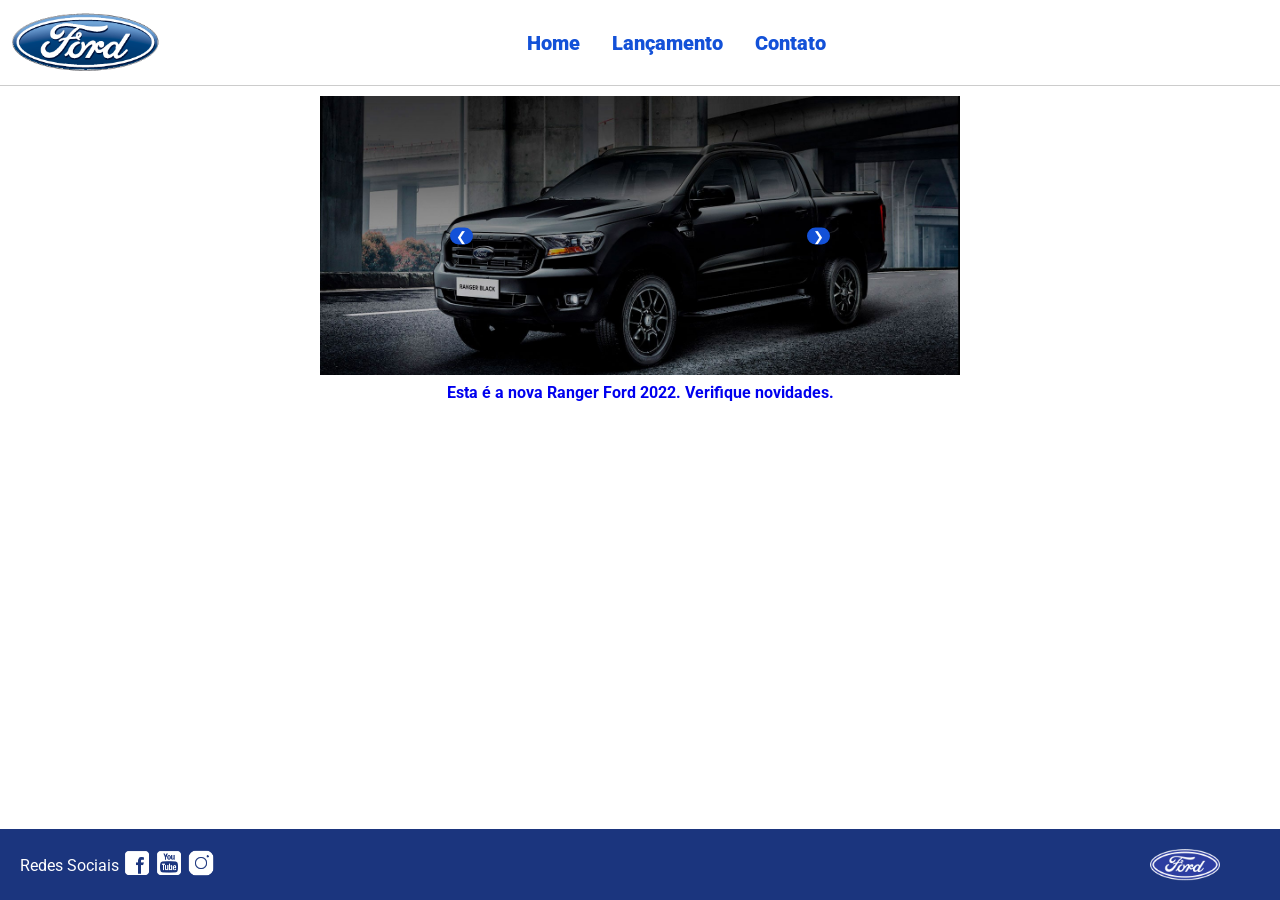
<file: index.html>
<!DOCTYPE html>
<html lang="pt-br">
<head>
    <meta charset="UTF-8">
    <meta http-equiv="X-UA-Compatible" content="IE=edge">
    <meta name="viewport" content="width=device-width, initial-scale=1.0">
    <title>Ford</title>    
    <link href="css/reset.css" rel="stylesheet">
    <link href="css/style.css" rel="stylesheet">
    <script src="js/carousel.js"></script>
</head>
<body>
    <header>       
        <div>
            <img src="img/logo-ford-256.png" width="150" class="logo" alt="Logo Ford" />
        </div>
        <nav>
            <ul>
                <li><a href="index.html">Home</a></li>
                <li><a href="lancamento.html">Lançamento</a></li>
                <li><a href="contato.html">Contato</a></li>
            </ul>
        </nav>
    </header>

    <main>

         <div id="carousel">
            <button class="btn prev" onclick="Carousel.Prev()">&#10094;</button>
            
            <img id="carousel-img" src="" alt="Imagem do Carrossel" />
            <button class="btn next" onclick="Carousel.Next()">&#10095;</button>
       </div>

        <div id="carousel-title"></div>

        <script>
           
            carouselArr = [];
            carouselArr.push(new Carousel("img/imagem_1.jpg", "Esta é a nova Ranger Ford 2022. Verifique novidades.", "lancamento.html"));
            carouselArr.push(new Carousel("img/imagem_2.jpg", "Ford a nossa história", "#"));
            carouselArr.push(new Carousel("img/imagem_3.jpg", "Nova Ford Bronco Sport 2022", "lancamento.html"));

            Carousel.Start(carouselArr);
        </script>
    </main>

    <footer>
        <nav id="social">
            <ul>
                <li><span class="redesociais">Redes Sociais</span></li>
                <li><a href="#" title="Facebook"><img src="img/facebook-50.png" alt="Facebook"></a></li>
                <li><a href="#" title="YouTube"><img src="img/youtube-squared-50.png" alt="YouTube"></a></li>
                <li><a href="#" title="Instagram"><img src="img/instagram-logo-50.png" alt="Instagram"></a></li>
            </ul>
        </nav>
        <div>
           <img src="img/ford-96.png" width="70" alt="Logo Ford Footer" />
        </div>
    </footer>    
</body>
</html>
</file>
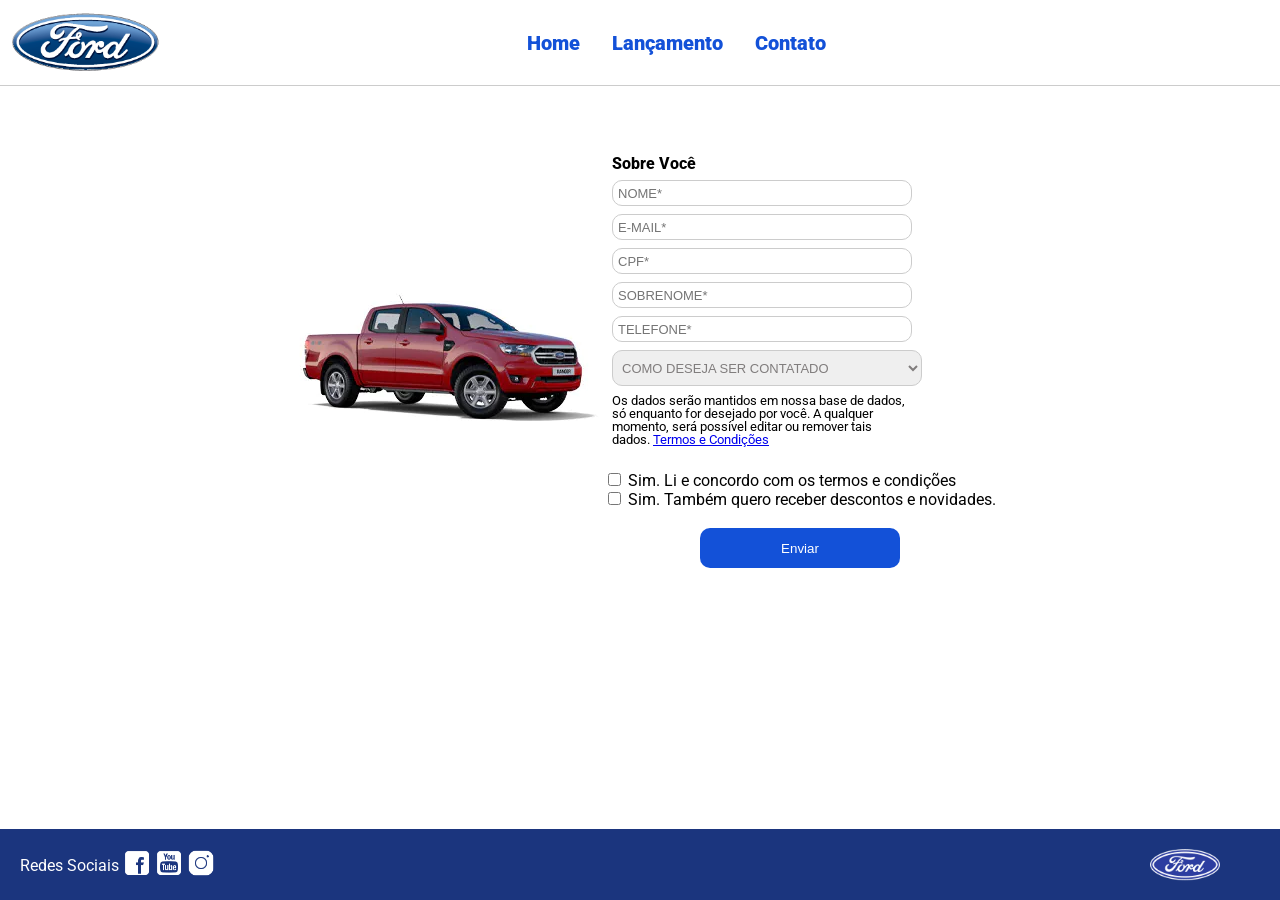
<file: contato.html>
<!DOCTYPE html>
<html lang="pt-br">
<head>
    <meta charset="UTF-8">
    <meta http-equiv="X-UA-Compatible" content="IE=edge">
    <meta name="viewport" content="width=device-width, initial-scale=1.0">
    <title>Ford</title>    
    <link href="css/reset.css" rel="stylesheet">
    <link href="css/style.css" rel="stylesheet">
    <link href="css/form.css" rel="stylesheet">
    <script src="js/form.js"></script>
</head>
<body>
    <header>       
        <div>
            <img src="img/logo-ford-256.png" width="150" class="logo" />
        </div>
        <nav>
            <ul>
                <li>
                    <a href="index.html">Home</a>
                </li>
                <li>
                    <a href="lancamento.html">Lançamento</a>
                </li>
                <li>
                    <a href="contato.html">Contato</a>
                </li>
            </ul>
        </nav>

    </header>
    <main>
        <div class="forms">
            <div>
                <img src="img/xls 2.2 diesel.jpg">
            </div>
            <div>
                <h2 class="titulo">Sobre Você</h2>
           
            <form onsubmit="event.preventDefault(); Post(this); Enviar();">
                <input type="text" id="nomeid" name="nome" placeholder="NOME*" class="fordform" autocomplete="name" required>
                <input type="email" id="email" name="email" placeholder="E-MAIL*" class="fordform" autocomplete="email" required>
                <input type="text" id="cpf" name="cpf" placeholder="CPF*" class="fordform" autocomplete="off" required>
                <input type="text" id="sobrenome" name="sobrenome" placeholder="SOBRENOME*" class="fordform" autocomplete="family-name" required>
                <input type="tel" id="telefone" name="telefone" placeholder="TELEFONE*" class="fordform" autocomplete="tel" required>
                <select id="contato" name="contato" class="fordform" required>
                    <option value="" selected disabled>COMO DESEJA SER CONTATADO</option>
                    <option value="TELEFONE">TELEFONE</option>
                    <option value="E-MAIL">E-MAIL</option>
                </select>

                <p>Os dados serão mantidos em nossa base de dados, só enquanto for desejado por você. A
                qualquer momento, será possível editar ou remover tais dados.   <a href="https://www.ford.com.br/politica-de-privacidade/" target="_blank">Termos e Condições</a>
                </label></p> 
                <br>

                <input type="checkbox" id="termos" name="newsletter" class="checkbox" required>
                <label for="termos">
                    Sim. Li e concordo com os termos e condições
                </label>
                <br>
                <input type="checkbox" id="newsletter" name="newsletter" class="checkbox">
                <label for="newsletter">Sim. Também quero receber descontos e novidades.</label>
                <br>
                <button type="submit">Enviar</button>
            </form>
                
            </div>
               
         
        </div>
    </main>
    <footer>
        <nav id="social">
            <ul>
                <li><span class="redesociais">Redes Sociais</span></li>
                <li><a href="#" title="Facebook"><img src="img/facebook-50.png"></a></li>
                <li><a href="#" title="YouTube"><img src="img/youtube-squared-50.png"></a></li>
                <li><a href="#" title="Instagram"><img src="img/instagram-logo-50.png"></a></li>
            </ul>
        </nav>
        <div>
           <img src="img/ford-96.png" width="70"  />
        </div>
    </footer>    
</body>
</html>
</file>
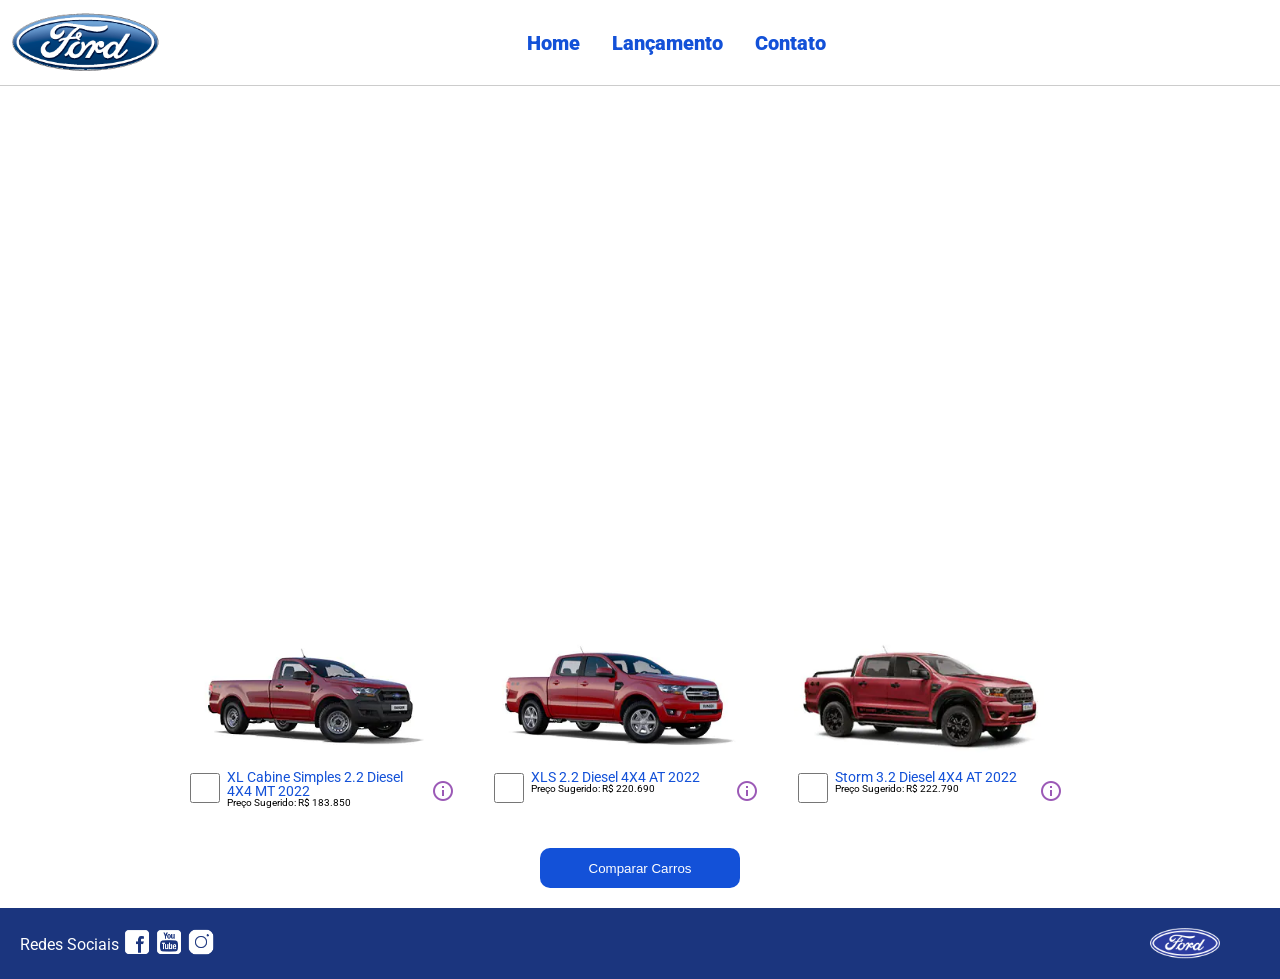
<file: lancamento.html>
<!DOCTYPE html>
<html lang="pt-br">
<head>
    <meta charset="UTF-8">
    <meta http-equiv="X-UA-Compatible" content="IE=edge">
    <meta name="viewport" content="width=device-width, initial-scale=1.0">
    <title>Ford</title>    
    <link href="css/reset.css" rel="stylesheet">
    <link href="css/style.css" rel="stylesheet">
    <link href="css/lancamento.css" rel="stylesheet">
    <script src="js/compare.js"></script>
</head>
<body>
    <header>       
        <div>
            <img src="img/logo-ford-256.png" width="150" class="logo" />
        </div>
        <nav>
            <ul>
                <li>
                    <a href="index.html">Home</a>
                </li>
                <li>
                    <a href="lancamento.html">Lançamento</a>
                </li>
                <li>
                    <a href="contato.html">Contato</a>
                </li>
            </ul>
        </nav>

    </header>
    <main>
        <div>
            <iframe style = "display: block; margin-bottom: 30px; margin-left: auto; margin-right: auto; width: 100%;
            height: 500px;" src="https://www.youtube-nocookie.com/embed/vQsryuNmsL0?controls=0&autoplay=1&modestbranding=0&loop=1&mute=1&rel=0&hd=1" title="YouTube video player" frameborder="0" allow="accelerometer; autoplay; clipboard-write; encrypted-media; gyroscope; picture-in-picture" allowfullscreen></iframe>
        </div>
        <div>
            <ul class="modelcars">
                <li> 
                    <img src="img/XL Cabine.jpg" class="photocar">
                    <div class="infocar">
                        <div>
                            <input type="checkbox" value="car1" class="checkbox" onchange="SetCarToCompare(this, new Car('XL Cabine Simples 2.2 Diesel 4X4 MT 2022', 183850, 511, 1821, 232, 1234, 2.2, 160, 1420, 'Aço Estampado 16', 'img/XL Cabine.jpg'));">
                        </div>
                        <div class="info">
                            <span class="textmodel">XL Cabine Simples 2.2 Diesel 4X4 MT 2022</span>
                            <span class="textprice">Preço Sugerido: R$ 183.850</span>
                        </div>
                        <div>
                            <img src="img/info.png">
                        </div>
                    </div>
                </li>
                <li>
                    <img src="img/xls 2.2 diesel.jpg" class="photocar">
                    <div class="infocar">
                        <div>
                            <input type="checkbox" value="car1" class="checkbox" onchange="SetCarToCompare(this, new Car('XLS 2.2 Diesel 4X4 AT 2022', 220690, 511, 1821, 232, 1076, 2.2, 160, 1180, 'Aço Estampado 16', 'img/xls 2.2 diesel.jpg'));">
                        </div>
                        <div class="info">
                            <span class="textmodel">XLS 2.2 Diesel 4X4 AT 2022</span>
                            <span class="textprice">Preço Sugerido: R$ 220.690</span>
                        </div>
                        <div>
                            <img src="img/info.png">
                        </div>
                    </div>
                </li>
                <li>
                    <img src="img/storm.jpg" class="photocar">
                    <div class="infocar">
                        <div>
                            <input type="checkbox" value="car1" class="checkbox" onchange="SetCarToCompare(this, new Car('Storm 3.2 Diesel 4X4 AT 2022', 222790, 511, 1821, 232, 1040, 3.2, 200, 1180, 'Liga Leve 17', 'img/storm.jpg'));">
                        </div>
                        <div class="info">
                            <span class="textmodel">Storm 3.2 Diesel 4X4 AT 2022</span>
                            <span class="textprice">Preço Sugerido: R$ 222.790</span>
                        </div>
                        <div>
                            <img src="img/info.png">
                        </div>
                    </div>
                </li>
            </ul>
        </div>
        <div style="text-align: center;padding-bottom: 20px;">
            <button type="button" style="height: 40px; width: 200px;" onclick="ShowCompare()">Comparar Carros</button>
        </div> 
         <div id="compare">
        <table>
            <tbody>
            <tr >
            <td>&nbsp;</td>
            <td id="compare_image_0"></td>
            <td id="compare_image_1"></td>
            </tr>
            <tr >
            <td>Modelo</td>
            <td id="compare_modelo_0"></td>
            <td id="compare_modelo_1"></td>
            </tr>
            <tr >
            <td>Altura da ca&ccedil;amba (mm)</td>
            <td id="compare_alturacacamba_0"></td>
            <td id="compare_alturacacamba_1"></td>
            </tr>
            <tr >
            <td >Altura do ve&iacute;culo (mm)</td>
            <td id="compare_alturaveiculo_0"></td>
            <td id="compare_alturaveiculo_1"></td>
            </tr>
            <tr>
            <td>Altura livre do solo (mm)</td>
            <td id="compare_alturasolo_0"></td>
            <td id="compare_alturasolo_1"></td>
            </tr>
            <tr >
            <td >Capacidade de carga (Kg)</td>
            <td id="compare_capacidadecarga_0"></td>
            <td id="compare_capacidadecarga_1"></td>
            </tr>
            <tr >
            <td >Motor</td>
            <td id="compare_motor_0"></td>
            <td id="compare_motor_1"></td>
            </tr>
            <tr >
            <td >Pot&ecirc;ncia (cv)</td>
            <td id="compare_potencia_0"></td>
            <td id="compare_potencia_1"></td>
            </tr>
            <tr >
            <td >Volume de ca&ccedil;amba (L)</td>
            <td id="compare_volumecacamba_0"></td>
            <td id="compare_volumecacamba_1"></td>
            </tr>
            <tr >
            <td >Roda</td>
            <td id="compare_roda_0"></td>
            <td id="compare_roda_1"></td>
            </tr>
            <tr >
            <td >Pre&ccedil;o</td>
            <td id="compare_preco_0"></td>
            <td id="compare_preco_1"></td>
            </tr>
            </tbody>
            
        </table>
        <div style="text-align: center;padding-bottom: 20px;">
            <button type="button" style="height: 40px; width: 200px;" onclick="HideCompare()">Fechar</button>
        </div> 
    </div>   
    </main>
    <footer>
        <nav id="social">
            <ul>
                <li><span class="redesociais">Redes Sociais</span></li>
                <li><a href="#" title="Facebook"><img src="img/facebook-50.png"></a></li>
                <li><a href="#" title="YouTube"><img src="img/youtube-squared-50.png"></a></li>
                <li><a href="#" title="Instagram"><img src="img/instagram-logo-50.png"></a></li>
            </ul>
        </nav>
        <div>
           <img src="img/ford-96.png" width="70"  />
        </div>
    </footer> 
   
</body>
</html>
</file>
<file: css/style.css>
@import url('https://fonts.googleapis.com/css2?family=Roboto:wght@300&display=swap');

body {
    background: #FFFFFF;
    height: 100%;
    font-family: 'Roboto', sans-serif;
}

html {
    height: 100%;
}

div#carousel {
    height: 100%;
    width: 100%;
    max-height: 628px;
    position: relative;
    overflow: hidden;
    -webkit-transition: all .3s ease-in-out;
    -moz-transition: all .3s ease-in-out;
    transition: all .3s ease-in-out;
}

div#carousel-title a {
    text-decoration: none;
}

div#carousel-title  {
    display: block;
    text-align: center;
    margin-top: 10px;
    margin-bottom: 10px;
    font-weight: bold;
}

#carousel-img {
  width: 50%;
  height: 100%;
  object-fit: cover;
  display: flex;
  align-items: center;
  margin: 0 auto;
}

header ul {
    text-align: center;
    margin-left: auto;
    margin-right: auto;
    display: block;
}

ul {
	display: inline-block;
}

header {
    background: #FFFFFF;
    border-bottom: 1px solid #ccc;
    margin-bottom: 10px;
    padding: 10px;
}

header div {
    display: inline;
    vertical-align: middle;
}

header nav {
    display: inline-block;
    vertical-align: middle;
    width: 80vw;
}

header nav a {
    color: #1351d8;
    font-size: 20px;
    text-decoration: none;
    font-weight: 900;
    margin-left: 14px;
    margin-right: 14px;
}

header nav a:hover {
    color: #1b357e;
    text-decoration: none;
    font-weight: 900;
}

nav li {
    display: inline;
    list-style: none;
}

main {
    min-height: calc(100% - 167px);
    flex: 1;
}

nav#social {
    display: inline;
    width: 80%;
}

nav#social ul img {
    width: 28px;
}

span.redesociais {
    color: #ffffff;
    vertical-align: super;
}

footer {
    background: #1B357E;
    padding: 20px;
}

footer div {
    display: inline;
    float: right;
    margin-right: 40px;
}

button:hover {
    background: #1b357e;
   
    
}
button {
    background: #1351d8;
    color: #fff;
    border: 0px;
    border-radius: 10px;
   
  
    
}

button.prev {
    position: absolute;
    top: 50%;
    left: 450px;
    transform: translateY(-50%);
    z-index: 2;
}
button.next {
    position: absolute;
    top: 50%;
    right: 450px;
    transform: translateY(-50%);
    z-index: 2;
}
</file>
<file: css/form.css>
.fordform {
    display: block;
    width: 300px;
    border: 1px solid #cccccc;
    border-radius: 10px;
    height: 26px;
    margin: 8px;
    font-size: 13px;
    padding: 5px;
}

select.fordform {
    width: 310px;
    height: 36px;
    color: #807d7d;
}

input:focus-visible {
    outline: none;
}

select:focus-visible {
    outline: none;
}

main div {
    display: inline-block;
    vertical-align: top;
    text-align: left;
    padding-top: 30px;
    padding-bottom: 30px;
}

.forms {
    display: flex;
    text-align: center;
    justify-content: center;
    align-items : center;

}

    .forms p{
        width: 300px;
        text-align: left;
        margin: 8px;
        font-size: 13px
        
    }


h2 {
    text-align: left;
    font-weight: 800;
}


button {
    display: block;
    width: 200px;
    height: 40px;
    margin: 20px auto 0;
    float: none;
}

.titulo {
    margin-left: 8px;
}
</file>
<file: css/lancamento.css>
ul.modelcars {
    display: block;
    text-align: center;
    margin-bottom: 40px;
}

ul.modelcars li {
    display: inline-block;
    text-align: left;
    width: 300px;
    vertical-align: top;
}

img.photocar {
    display: block;
    width: 250px;
}

.checkbox {
    width: 30px;
    height: 30px;
    border: 1px solid #1b357e;
}

.infocar div {
    display: inline-block;
}

.info {
    width: 200px;
    vertical-align: top;
}

.textmodel {
    display: block;
    text-align: left;
    font-size: 14px;
    color: #1351d8;
    
}
.textprice {
    display: block;
    text-align: left;
    font-size: 10px;
}

table {
    border-collapse: collapse;
    width: 80%;
    margin-left: auto;
    margin-right: auto;
    margin-top: 2vh;
    margin-bottom: 10px;
  }
  
  th, td {
    text-align: left;
    padding: 8px;
  }
td img {
    width: 100%;
  }
  td:nth-child(1) {  
    font-weight: 700;
    width: 40%;
  }

  tr:nth-child(even) {background-color: #f2f2f2;}

div#compare {
    position: absolute;
    display: none;
    width: fit-content;
    max-width: 800px;
    min-width: 400px;
    height: fit-content;
    max-height: 900px;
    min-height: 350px;
    background: #fff;
    top: calc(100vh - 80%);
    left: 25vw;
    border-radius: 10px;
    padding: 10px;
    -webkit-box-shadow: 1px 1px 6px 0px rgb(0 0 0 / 34%);
    box-shadow: 1px 1px 6px 0px rgb(0 0 0 / 34%);
    z-index: 1000;
}
</file>
